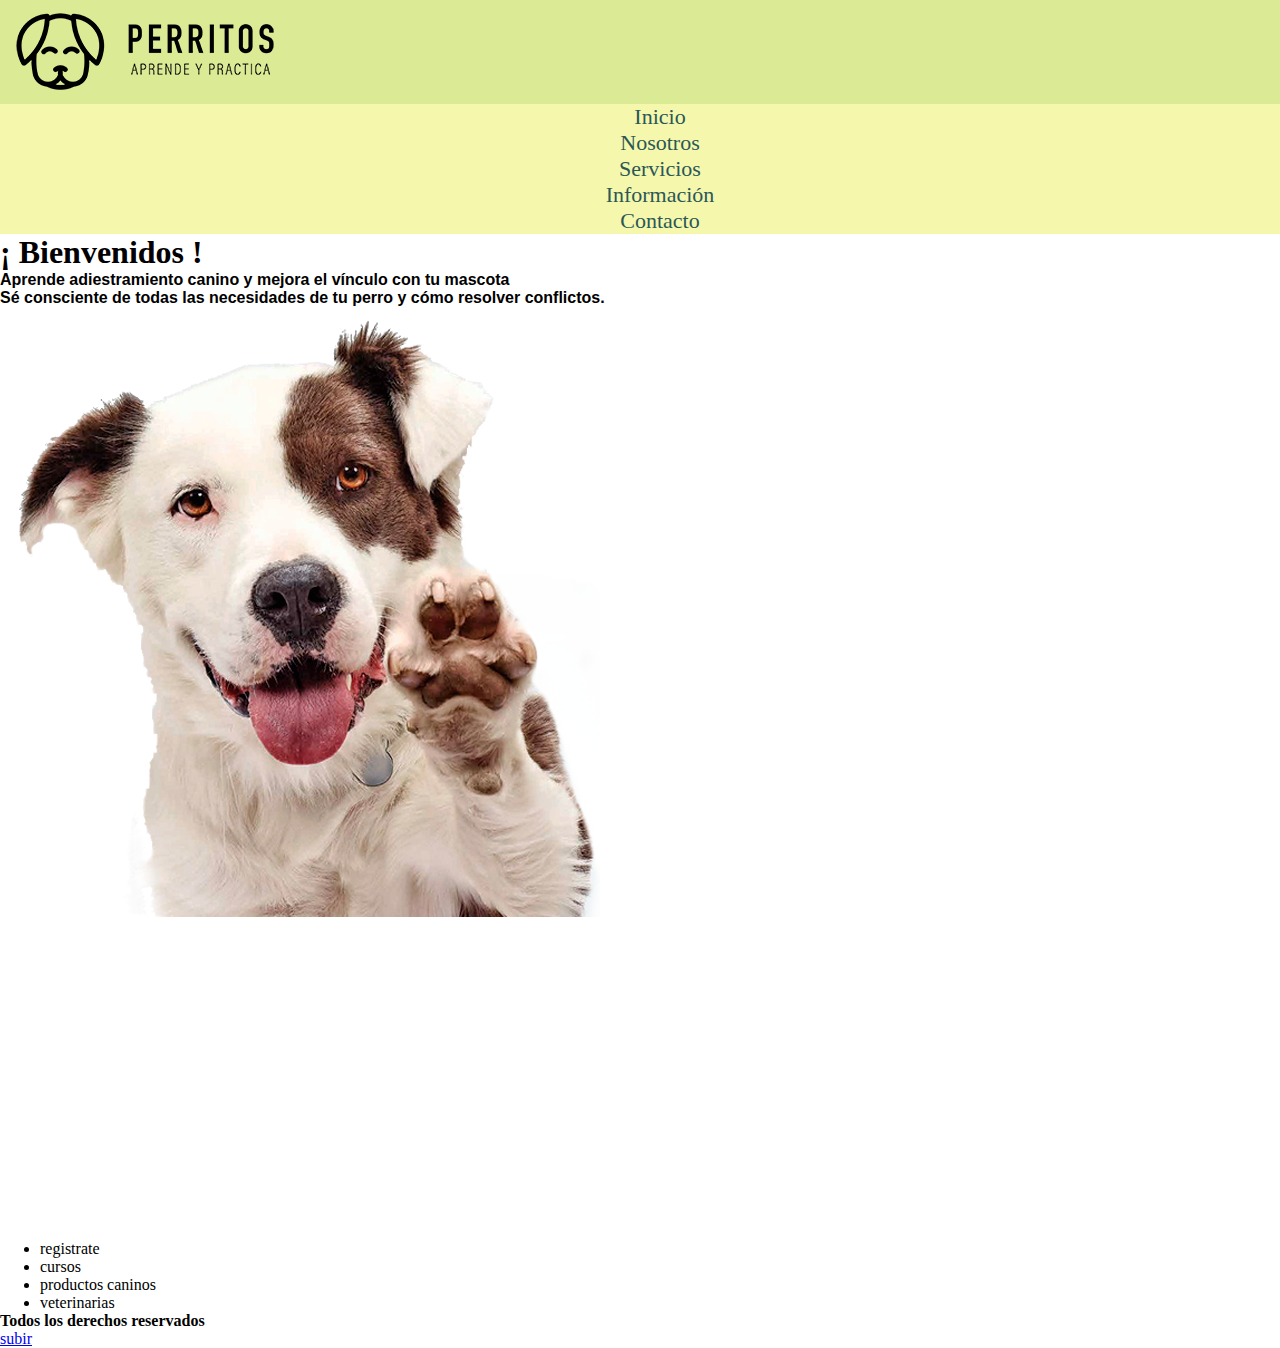
<file: index.html>
<!DOCTYPE html>
<html lang="en">
<head>
    <meta charset="UTF-8">
    <meta http-equiv="X-UA-Compatible" content="IE=edge">
    <meta name="viewport" content="width=device-width, initial-scale=1.0">
    
    <!-- link css -->
    <link rel="stylesheet" href="css/style.css">

    <title>- Pre-Entrega2 -</title>
</head>
<body>
    <!-- banner principal -->
    
    <header>
        <img src="img/logo_h.png" alt="">

        <!-- menu de navegacion -->
        <nav class="flex-container">
            <ul>
                <li>
                    <a href="pages/inicio.html">Inicio</a>
                </li>
                <li>
                    <a href="pages/nosotros.html">Nosotros</a>
                </li>
                <li> 
                    <a href="pages/servicios.html">Servicios</a>
                </li>
                <li> 
                    <a href="pages/info.html">Información</a>
                </li>
                <li>
                    <a href="pages/contacto.html">Contacto</a>                  
                </li>
            </ul>
        </nav>
    </header>

    <!-- contenido principal -->
    <main>
        <h1>¡ Bienvenidos !</h1>
        <p>Aprende adiestramiento canino y mejora el vínculo con tu mascota</p>
        <p>Sé consciente de todas las necesidades de tu perro y cómo resolver conflictos.</p>

        <!-- imagen principal -->
        <img src="img/First_dog.png" alt="">

        <!-- etiqueta iframe para llamar a videos alojados en plataformas -->
        <div>
            <iframe width="560" height="315" src="https://www.youtube.com/embed/OClwWzsKBaM?controls=0" title="YouTube video player" frameborder="0" allow="accelerometer; autoplay; clipboard-write; encrypted-media; gyroscope; picture-in-picture; web-share" allowfullscreen></iframe>
        </div>

    </main>

    <footer>
       
        <!-- redes sociales -->
        <div>
        </div>

        <!-- lista desordenada -->
        <ul>
            <li> registrate </li>
            <li> cursos </li>
            <li> productos caninos </li>
            <li> veterinarias </li>
        </ul>

        <h4>Todos los derechos reservados</h4>

        <a href="#arriba"> subir </a>

    </footer>
    
</body>
</html>
</file>
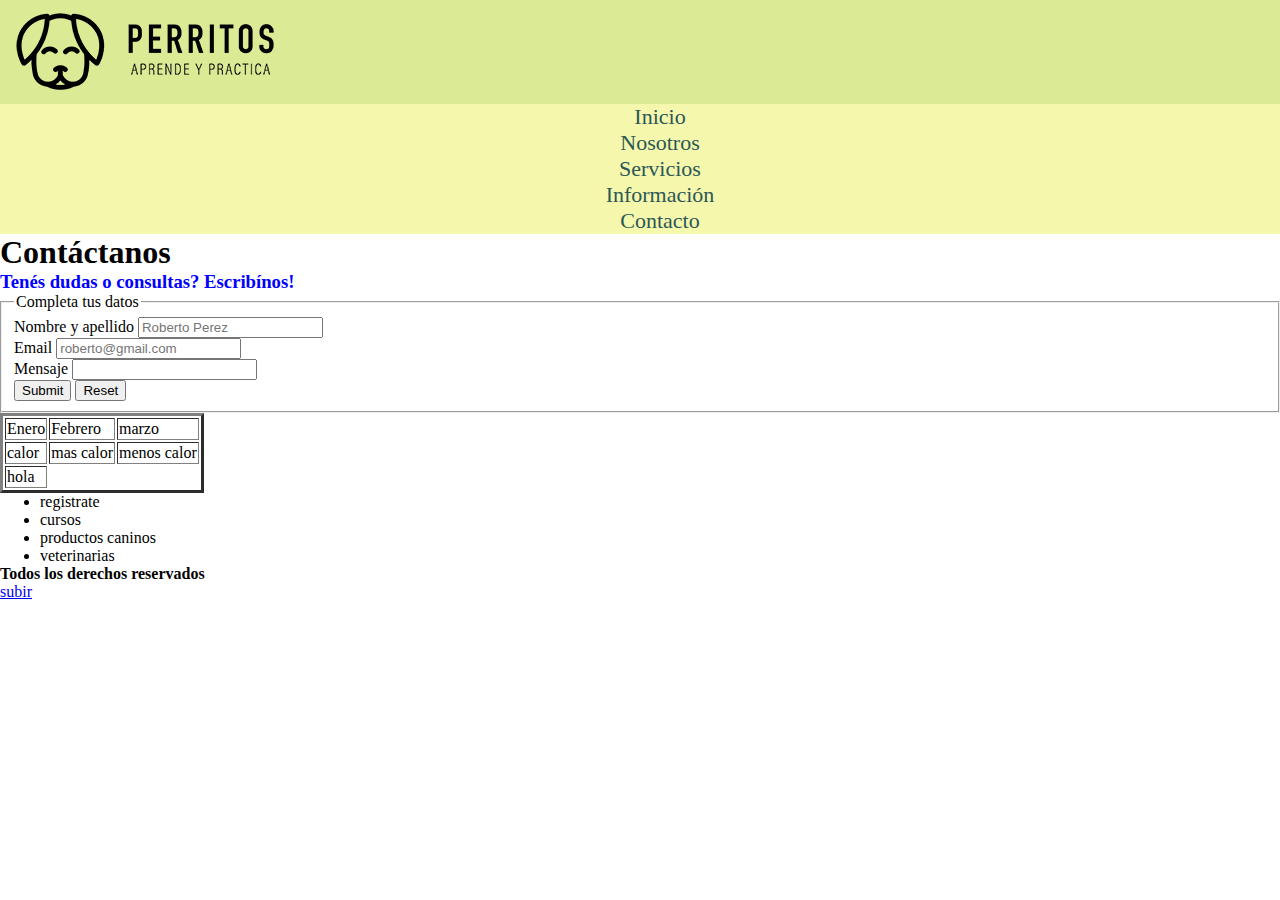
<file: pages/contacto.html>
<!DOCTYPE html>
<html lang="en">
<head>
    <meta charset="UTF-8">
    <meta http-equiv="X-UA-Compatible" content="IE=edge">
    <meta name="viewport" content="width=device-width, initial-scale=1.0">
    <title>- Pre-Entrega2 / Contacto - </title>

    <!-- link css -->
    <link rel="stylesheet" href="../css/style.css">

</head>
<body>
    <header>
        <img src="../img/logo_h.png" alt="">

        <!-- menu de navegacion -->
        <nav>
            <ul>
                <li>
                    <a href="pages/inicio.html">Inicio</a>
                </li>
                <li>
                    <a href="pages/nosotros.html">Nosotros</a>
                </li>
                <li> 
                    <a href="pages/servicios.html">Servicios</a>
                </li>
                <li> 
                    <a href="pages/info.html">Información</a>
                </li>
                <li>
                    <a href="pages/contacto.html">Contacto</a>                  
                </li>
            </ul>
        </nav>
    </header>


    <main>

        <h1> Contáctanos </h1>
        <h3>Tenés dudas o consultas? Escribínos!</h3>
       
        <!-- el formulario  -->

        <form>
            <fieldset>
                <legend> Completa tus datos</legend>

                <div>
                    <label for="">
                        Nombre y apellido
                    </label>
                    <input type="text" placeholder="Roberto Perez" > 
                </div>

                <div>
                    <label for="">
                        Email
                    </label>
                    <input type="text" placeholder="roberto@gmail.com">
                </div>

                <div>
                    <label for="">
                        Mensaje
                    </label>
                    <input type="text">
                </div>

                <div>
                    <input type="submit">
                    <input type="reset">
                </div>
            </fieldset>
        </form>
    </main>

    <!-- etiqueta section -->
    <section>
        <!-- tablas  -->

        <table border="3">
            <!-- fila de la tabla -->
            <tr>
                <!-- celdas de las tablas  -->
                <td> Enero</td>
                <td> Febrero</td>
                <td> marzo</td>
            </tr>

            <tr>
                <td> calor</td>
                <td> mas calor</td>
                <td> menos calor</td>
            </tr>

            <tr>
                <td> hola</td>
            </tr>
        </table>
    </section>
    
    <footer>
       
        <!-- redes sociales -->
        <div>
        </div>

        <!-- lista desordenada -->
        <ul>
            <li> registrate </li>
            <li> cursos </li>
            <li> productos caninos </li>
            <li> veterinarias </li>
        </ul>

        <h4>Todos los derechos reservados</h4>

        <a href="#arriba"> subir </a>

    </footer>
    
</body>
</html>
</file>
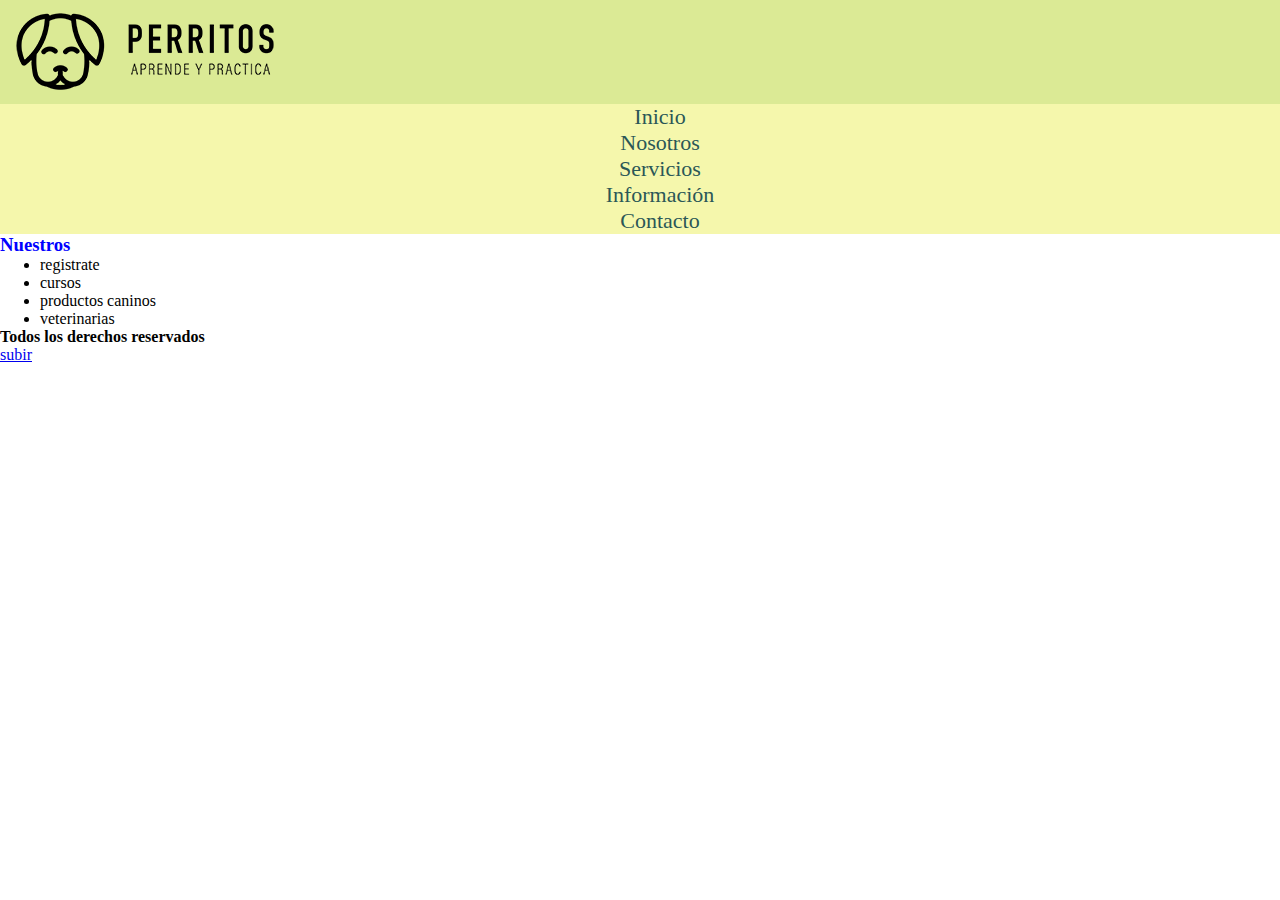
<file: pages/info.html>
<!DOCTYPE html>
<html lang="en">
<head>
    <meta charset="UTF-8">
    <meta http-equiv="X-UA-Compatible" content="IE=edge">
    <meta name="viewport" content="width=device-width, initial-scale=1.0">
    <title>- Pre-Entrega2 - Info </title>

    <!-- link css -->
    <link rel="stylesheet" href="../css/style.css">

</head>

<body>
    <header>
        <img src="../img/logo_h.png" alt="">

        <!-- menu de navegacion -->
        <nav>
            <ul>
                <li>
                    <a href="../pages/inicio.html">Inicio</a>
                </li>
                <li>
                    <a href="pages/nosotros.html">Nosotros</a>
                </li>
                <li> 
                    <a href="pages/servicios.html">Servicios</a>
                </li>
                <li> 
                    <a href="pages/info.html">Información</a>
                </li>
                <li>
                    <a href="pages/contacto.html">Contacto</a>                  
                </li>
            </ul>
        </nav>
    </header>

    <main>

        <h3>Nuestros </h3>

        
    </main>

    <footer>
       
        <!-- redes sociales -->
        <div>
        </div>

        <!-- lista desordenada -->
        <ul>
            <li> registrate </li>
            <li> cursos </li>
            <li> productos caninos </li>
            <li> veterinarias </li>
        </ul>

        <h4>Todos los derechos reservados</h4>

        <a href="#arriba"> subir </a>

    </footer>


</body>
</html>
</file>
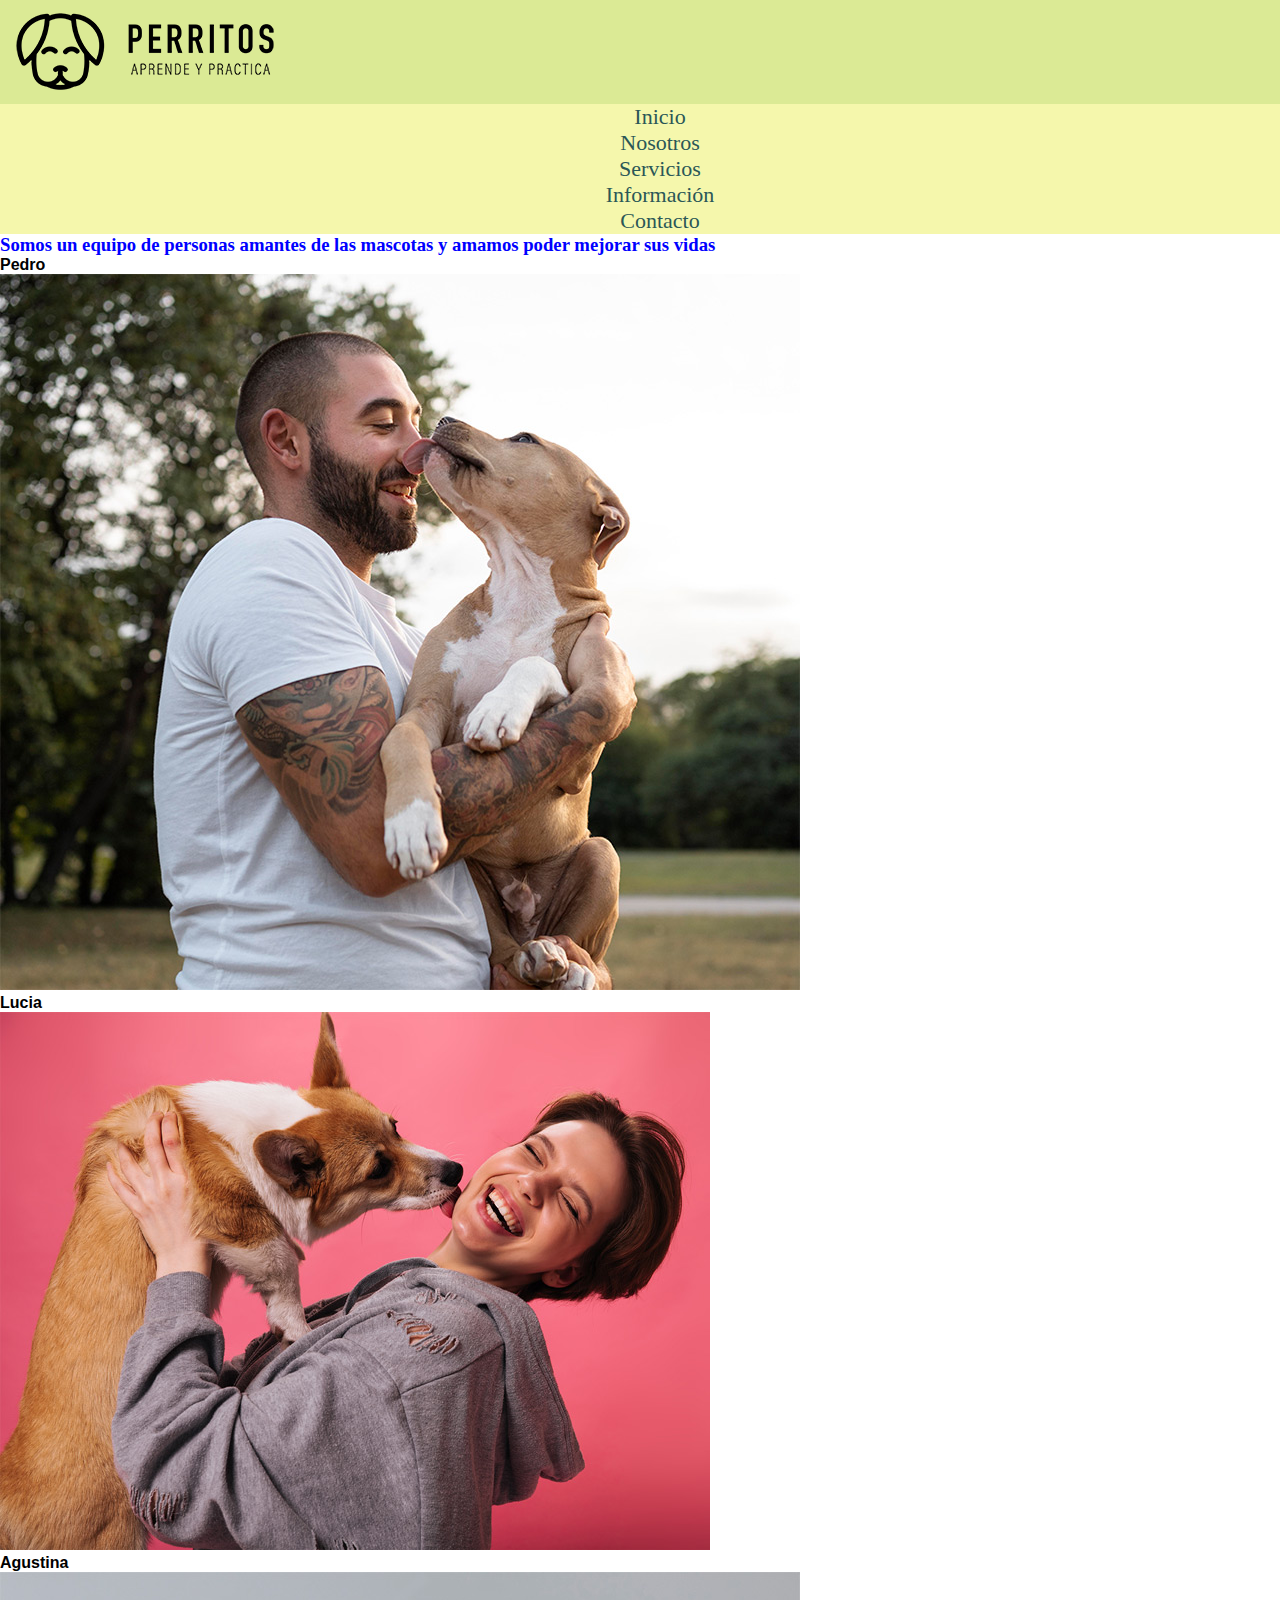
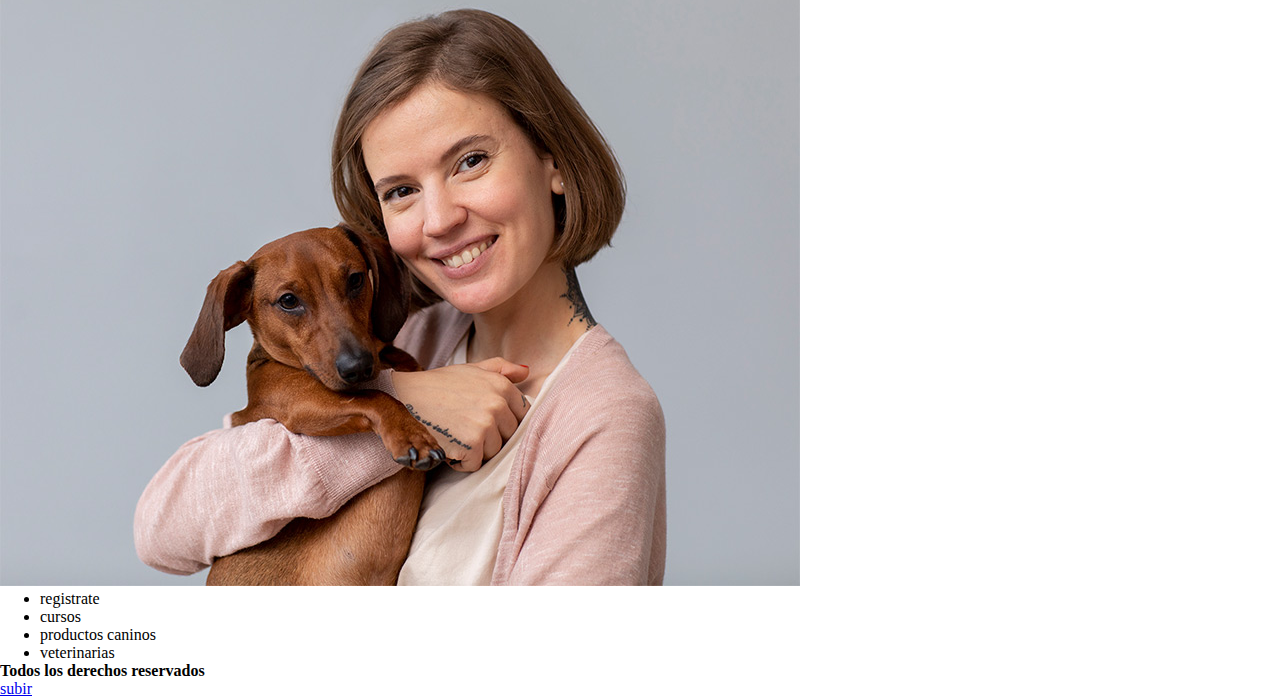
<file: pages/nosotros.html>
<!DOCTYPE html>
<html lang="en">
<head>
    <meta charset="UTF-8">
    <meta http-equiv="X-UA-Compatible" content="IE=edge">
    <meta name="viewport" content="width=device-width, initial-scale=1.0">
    <title>- Pre-Entrega2 - Nosotros </title>

    <!-- link css -->
    <link rel="stylesheet" href="../css/style.css">

</head>

<body>
    <header>
        <img src="../img/logo_h.png" alt="">

        <!-- menu de navegacion -->
        <nav>
            <ul>
                <li>
                    <a href="../pages/inicio.html">Inicio</a>
                </li>
                <li>
                    <a href="pages/nosotros.html">Nosotros</a>
                </li>
                <li> 
                    <a href="pages/servicios.html">Servicios</a>
                </li>
                <li> 
                    <a href="pages/info.html">Información</a>
                </li>
                <li>
                    <a href="pages/contacto.html">Contacto</a>                  
                </li>
            </ul>
        </nav>
    </header>

    <main>

        <h3>Somos un equipo de personas amantes de las mascotas y amamos poder mejorar sus vidas</h3>

        <section>
            <article>
                <p>Pedro</p>
                <img src="../img/nos1.jpg" alt="">
            </article>

            <article>
                <p>Lucia</p>
                <img src="../img/nos2.jpg" alt="">
            </article>

            <article>
                <p>Agustina</p>
                <img src="../img/nos3.jpg" alt="">
            </article>

        </section>
    </main>

    <footer>
       
        <!-- redes sociales -->
        <div>
        </div>

        <!-- lista desordenada -->
        <ul>
            <li> registrate </li>
            <li> cursos </li>
            <li> productos caninos </li>
            <li> veterinarias </li>
        </ul>

        <h4>Todos los derechos reservados</h4>

        <a href="#arriba"> subir </a>

    </footer>


</body>
</html>
</file>
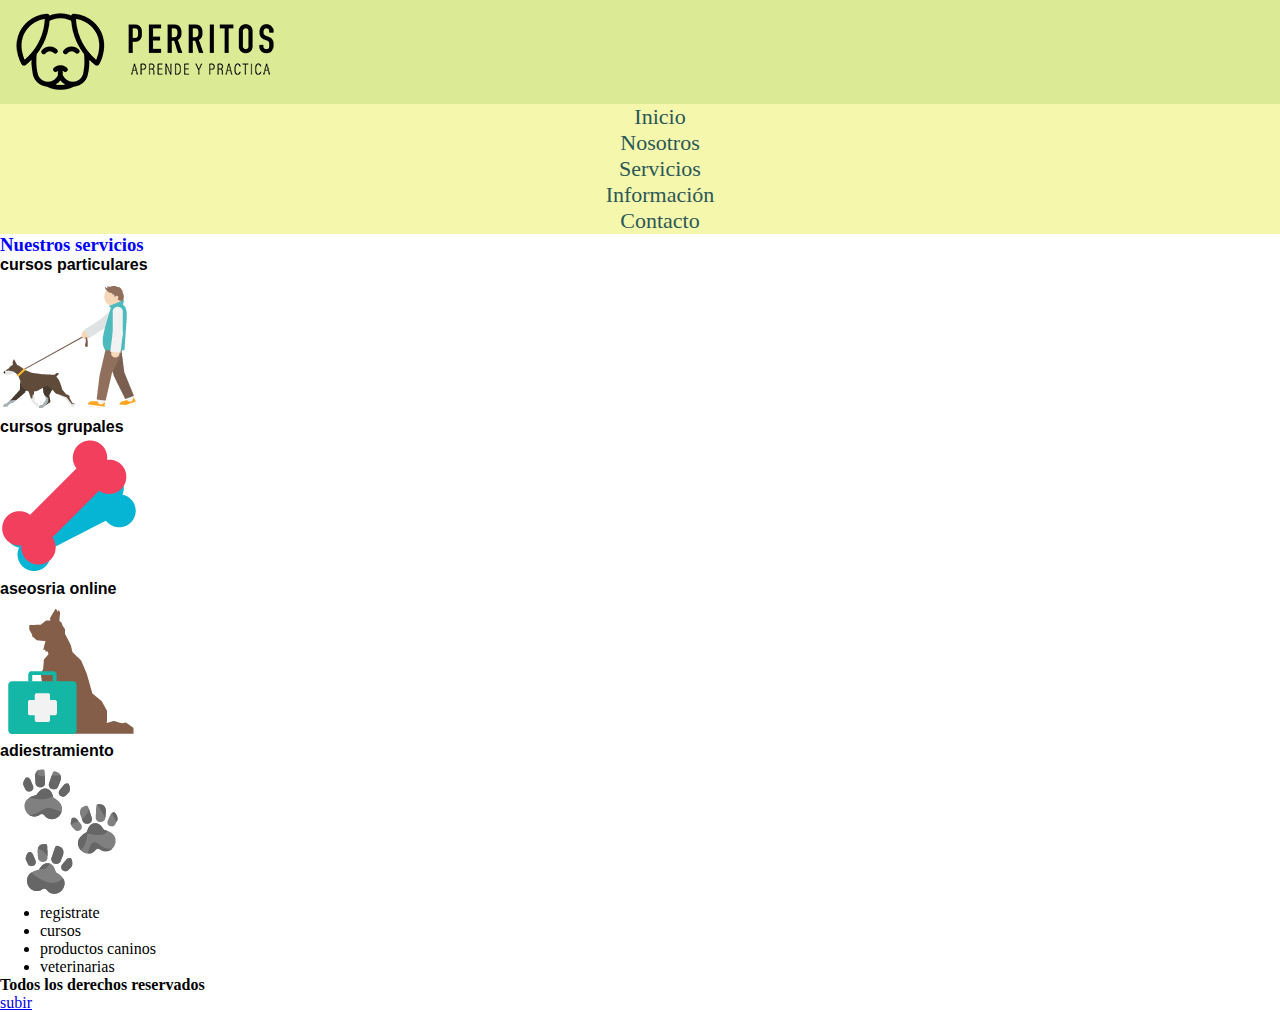
<file: pages/servicios.html>
<!DOCTYPE html>
<html lang="en">
<head>
    <meta charset="UTF-8">
    <meta http-equiv="X-UA-Compatible" content="IE=edge">
    <meta name="viewport" content="width=device-width, initial-scale=1.0">
    <title>- Pre-Entrega2 - Servicios </title>

    <!-- link css -->
    <link rel="stylesheet" href="../css/style.css">

</head>

<body>
    <header>
        <img src="../img/logo_h.png" alt="">

        <!-- menu de navegacion -->
        <nav>
            <ul>
                <li>
                    <a href="../pages/inicio.html">Inicio</a>
                </li>
                <li>
                    <a href="pages/nosotros.html">Nosotros</a>
                </li>
                <li> 
                    <a href="pages/servicios.html">Servicios</a>
                </li>
                <li> 
                    <a href="pages/info.html">Información</a>
                </li>
                <li>
                    <a href="pages/contacto.html">Contacto</a>                  
                </li>
            </ul>
        </nav>
    </header>

    <main>

        <h3>Nuestros servicios</h3>

        <section>
            <article>
                <p>cursos particulares</p>
                <img src="../img/1.png" alt="">
            </article>

            <article>
                <p>cursos grupales</p>
                <img src="../img/2.png" alt="">
            </article>

            <article>
                <p>aseosria online</p>
                <img src="../img/3.png" alt="">
            </article>

            <article>
                <p>adiestramiento</p>
                <img src="../img/4.png
                " alt="">
            </article>

        </section>
    </main>

    <footer>
       
        <!-- redes sociales -->
        <div>
        </div>

        <!-- lista desordenada -->
        <ul>
            <li> registrate </li>
            <li> cursos </li>
            <li> productos caninos </li>
            <li> veterinarias </li>
        </ul>

        <h4>Todos los derechos reservados</h4>

        <a href="#arriba"> subir </a>

    </footer>


</body>
</html>
</file>
<file: css/style.css>
/* CSS - Pre entrega2 - Coderhouse */

/* reset */

*{
    margin: 0;
    padding; 0;
    box-sizing: border-box;
}


/* header */

header{
    background-color: rgb(219, 234, 149);
}

/* header h1{
    color: rgb(17, 73, 87);
    text-align: center;
    text-transform: uppercase;
    text-decoration: underline;
} */

header nav{
    background-color: rgb(245, 247, 172);
}

header nav ul{
    list-style: none;
    text-align: center;
}

header nav ul li{
    color: rgb(87, 43, 87);
    font-size: 22px;
}

header nav ul li a{
    color:rgb(43, 87, 87);
    text-decoration: none;
}


h3{
    color: blue;
}

/* Nav */

flex-container{
    display: flex;
    flex-direction: row;
    

}

/* main*/

#main{
    height: 550px;
    background-image: url(../img/imagen-uno.jpeg);
    background-repeat: no-repeat;
    background-size: contain;
    background-position: right;
}

main p{
    font-family: 'Roboto', sans-serif;
    font-weight: bold;
}
</file>
